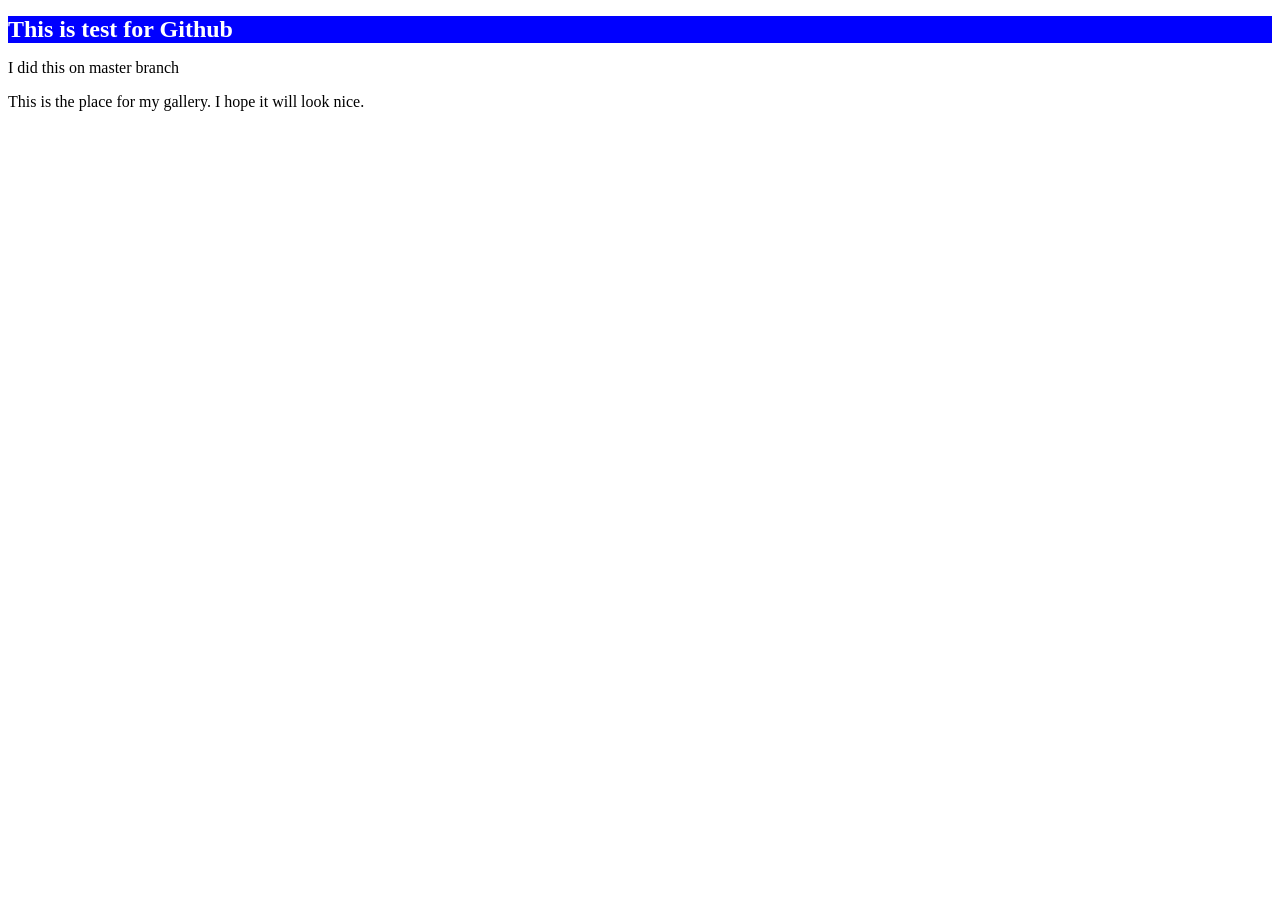
<file: index_first.html>
<!DOCTYPE html>
<html>
    <head>
        <link rel='stylesheet' type="text/css" href="style_test.css"/>
    </head>

    <body>
        <h1>This is test for Github</h1>
        <p>I did this on master branch</p>
        <p>This is the place for my gallery. I hope it will look nice.</p>
    </body>

</html>
</file>
<file: style_test.css>
h1{
    font-size: x-large;
    color:white;
    background: blue;
}

p{
    color: black;
}
</file>
